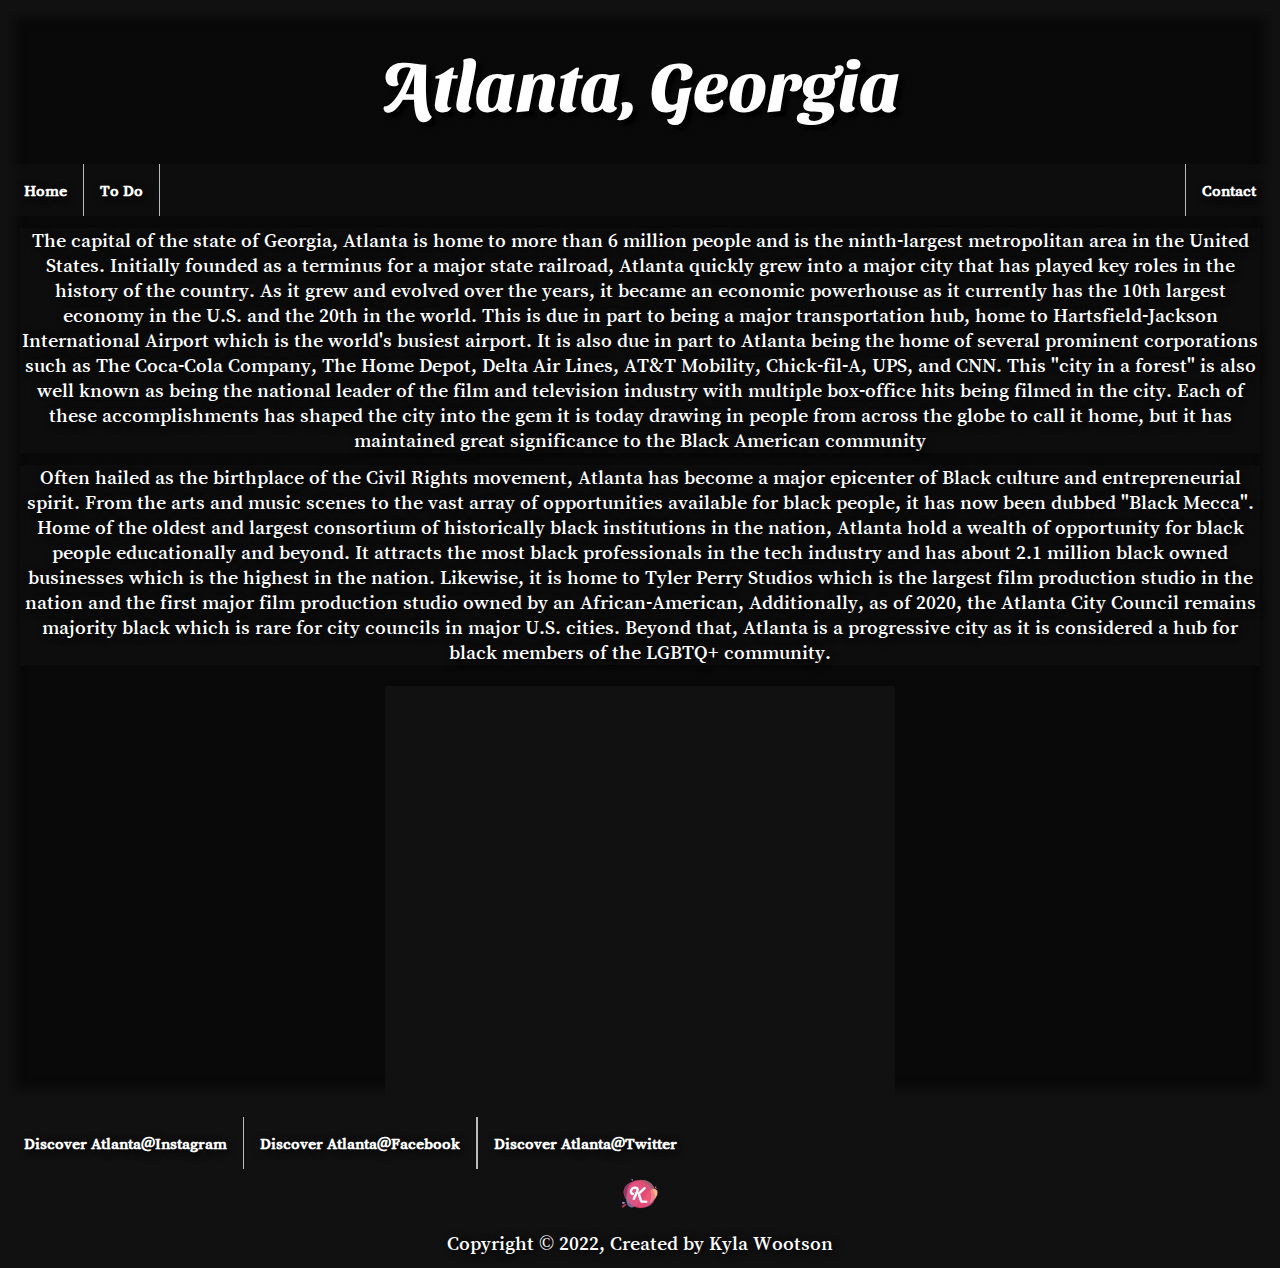
<file: index.html>
<!DOCTYPE html>
<html lang="en">
  <head>
    <title>Atlanta,Georgia</title>
    <link href="style.css"  rel="stylesheet" type="text/css"/>
    <link href="https://fonts.googleapis.com/css?family=Sansita Swashed|Song Myung" rel="stylesheet"/>
  </head>
  <body>
    <div class="hero-image">
      <div class="image-blurred-edge">
        <div class="hero-text">
    <h1>Atlanta, Georgia</h1>
    <nav>
      <ul>
        <li><a href="index.html">Home</a></li>
        <li><a href="toDo.html">To Do</a></li>
        <li style="float:right"><a href="contact.html">Contact</a></li>
      </ul>
    </nav>
   <section>       
    <p>The capital of the state of Georgia, Atlanta is home to more than 6 million people and is the ninth-largest metropolitan area in the United States. Initially founded as a terminus for a major state railroad, Atlanta quickly grew into a major city that has played key roles in the history of the country. As it grew and evolved over the years, it became an economic powerhouse as it currently has the 10th largest economy in the U.S. and the 20th in the world. This is due in part to being a major transportation hub, home to Hartsfield-Jackson International Airport which is the world's busiest airport. It is also due in part to Atlanta being the home of several prominent corporations such as The Coca-Cola Company, The Home Depot, Delta Air Lines, AT&T Mobility, Chick-fil-A, UPS, and CNN. This "city in a forest" is also well known as being the national leader of the film and television industry with multiple box-office hits being filmed in the city. Each of these accomplishments has shaped the city into the gem it is today drawing in people from across the globe to call it home, but it has maintained great significance to the Black American community </p>
    <p>Often hailed as the birthplace of the Civil Rights movement, Atlanta has become a major epicenter of Black culture and entrepreneurial spirit. From the arts and music scenes to the vast array of opportunities available for black people, it has now been dubbed "Black Mecca". Home of the oldest and largest consortium of historically black institutions in the nation, Atlanta hold a wealth of opportunity for black people educationally and beyond. It attracts the most black professionals in the tech industry and has about 2.1 million black owned businesses which is the highest in the nation. Likewise, it is home to Tyler Perry Studios which is the largest film production studio in the nation and the first major film production studio owned by an African-American, Additionally, as of 2020, the Atlanta City Council remains majority black which is rare for city councils in major U.S. cities. Beyond that, Atlanta is a progressive city as it is considered a hub for black members of the LGBTQ+ community.  </p>
   </section>
    <section>    
          <h2 id="slide" class="slide1"></h2>
    </section>  
        </div>
      </div>
    </div>
    <footer>
      <div id="footer-menu">
        <ul>
          <li><a href="https://www.instagram.com/discoveratlanta/?hl=en" target="_blank">Discover Atlanta@Instagram</a></li>
          <li><a href="https://www.facebook.com/discoveratlanta/" target="_blank">Discover Atlanta@Facebook</a></li>
          <li><a href="https://twitter.com/DiscoverAtlanta?ref_src=twsrc%5Egoogle%7Ctwcamp%5Eserp%7Ctwgr%5Eauthor" target="_blank">Discover Atlanta@Twitter</a></li>
        </ul>
      </footer>
      <div><img src="logo4.png" alt="Webpage logo" class="center"></div>
      <p>
        Copyright &copy; 2022, Created by Kyla Wootson
      </p>
    </div>
  </body>

</html>
</file>
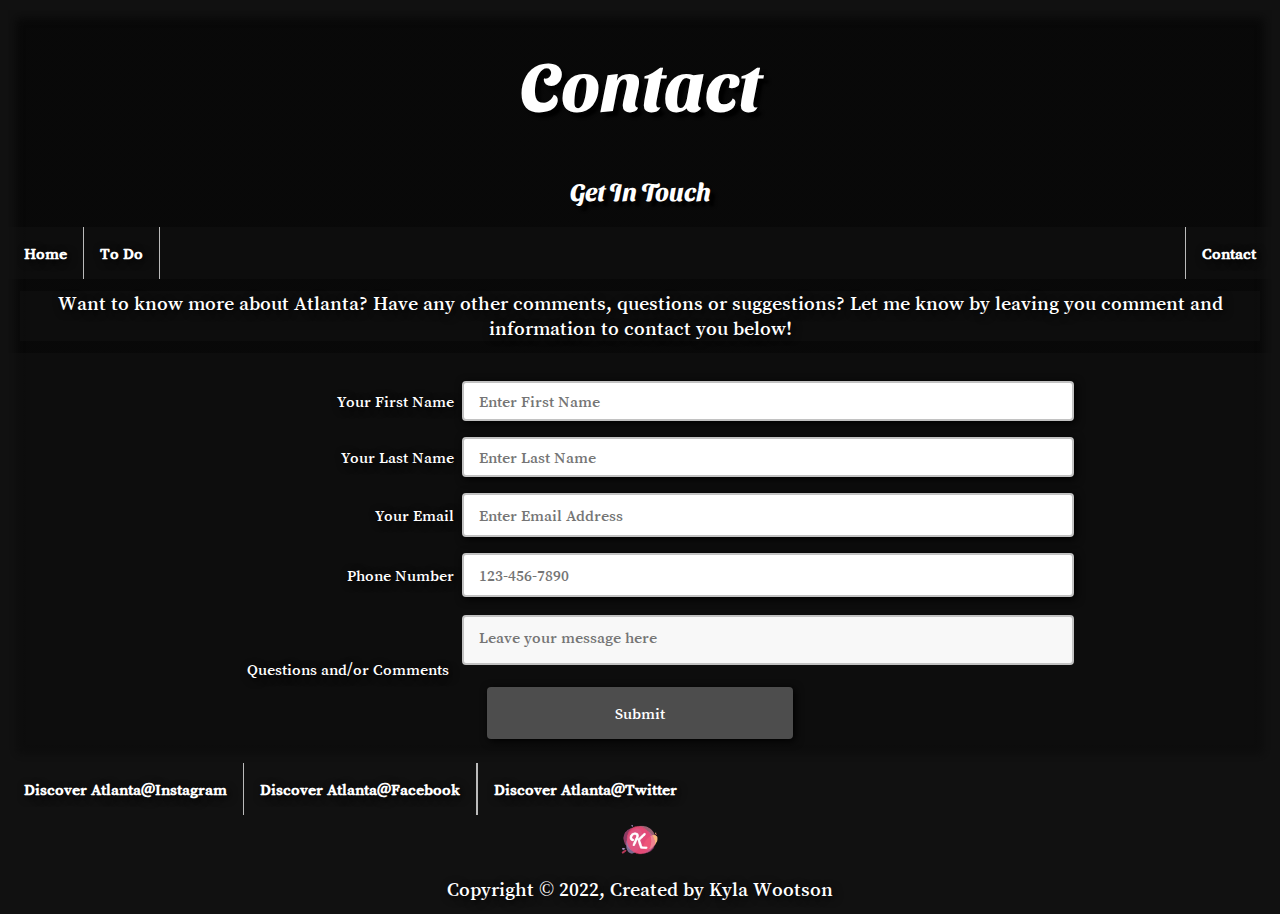
<file: contact.html>
<!DOCTYPE html>
<html lang="en">
  <head>
    <title>Contact</title>
    <link href="style.css" rel="stylesheet" type="text/css" />
    <link href="https://fonts.googleapis.com/css?family=Sansita Swashed|Song Myung" rel="stylesheet" />
  </head>
  <body>
    <div class="hero-image">
      <div class="image-blurred-edge">
        <div class="hero-text">
    <h1>Contact</h1>
    <h2>Get In Touch</h2>
    <nav>
      <ul>
        <li><a href="index.html">Home</a></li>
        <li><a href="toDo.html">To Do</a></li>
        <li style="float:right"><a href="contact.html">Contact</a></li>
      </ul>
    </nav>

    <p>
      Want to know more about Atlanta? Have any other comments, questions or suggestions? Let me know by leaving you comment and information to contact you below!
</p>

    <form action="process.php" method="POST">
            <div>
              <label>Your First Name</label>
              <input type="text" name="firstName" placeholder="Enter First Name">                  </input>
            </div>
            <div>
              <label>Your Last Name</label>
              <input type="text" name="lastName" placeholder="Enter Last Name">      
               </input>
            </div>
            <div>
              <label>Your Email</label>
              <input type="email" name="email" placeholder="Enter Email Address">                  </input>
            </div>
            <div>
              <label>Phone Number</label>
              <input type="tel" id="phone" name="phone" placeholder="123-456-7890" pattern="[0-9]{3}-[0-9]{2}-[0-9]{3}" required></input>
            </div>
            <div>
              <label>Questions and/or Comments</label>
              <textarea name="message" placeholder="Leave your message here" ></textarea>
            </div>
            <div>
              
            </div>
              <input type="submit" name="Submit"   
               value="Submit">
        </form>
        </div>
      </div>
    </div>
     </div>
    <footer>
      <div id="footer-menu">
        <ul>
          <li><a href="https://www.instagram.com/discoveratlanta/?hl=en" target="_blank">Discover Atlanta@Instagram</a></li>
          <li><a href="https://www.facebook.com/discoveratlanta/" target="_blank">Discover Atlanta@Facebook</a></li>
          <li><a href="https://twitter.com/DiscoverAtlanta?ref_src=twsrc%5Egoogle%7Ctwcamp%5Eserp%7Ctwgr%5Eauthor" target="_blank">Discover Atlanta@Twitter</a></li>
        </ul>
      </footer>
      <div><img src="logo4.png" alt="Webpage logo" class="center"></div>
      <p>
        Copyright &copy; 2022, Created by Kyla Wootson
      </p>
    </div>
  </body>
</html>
</file>
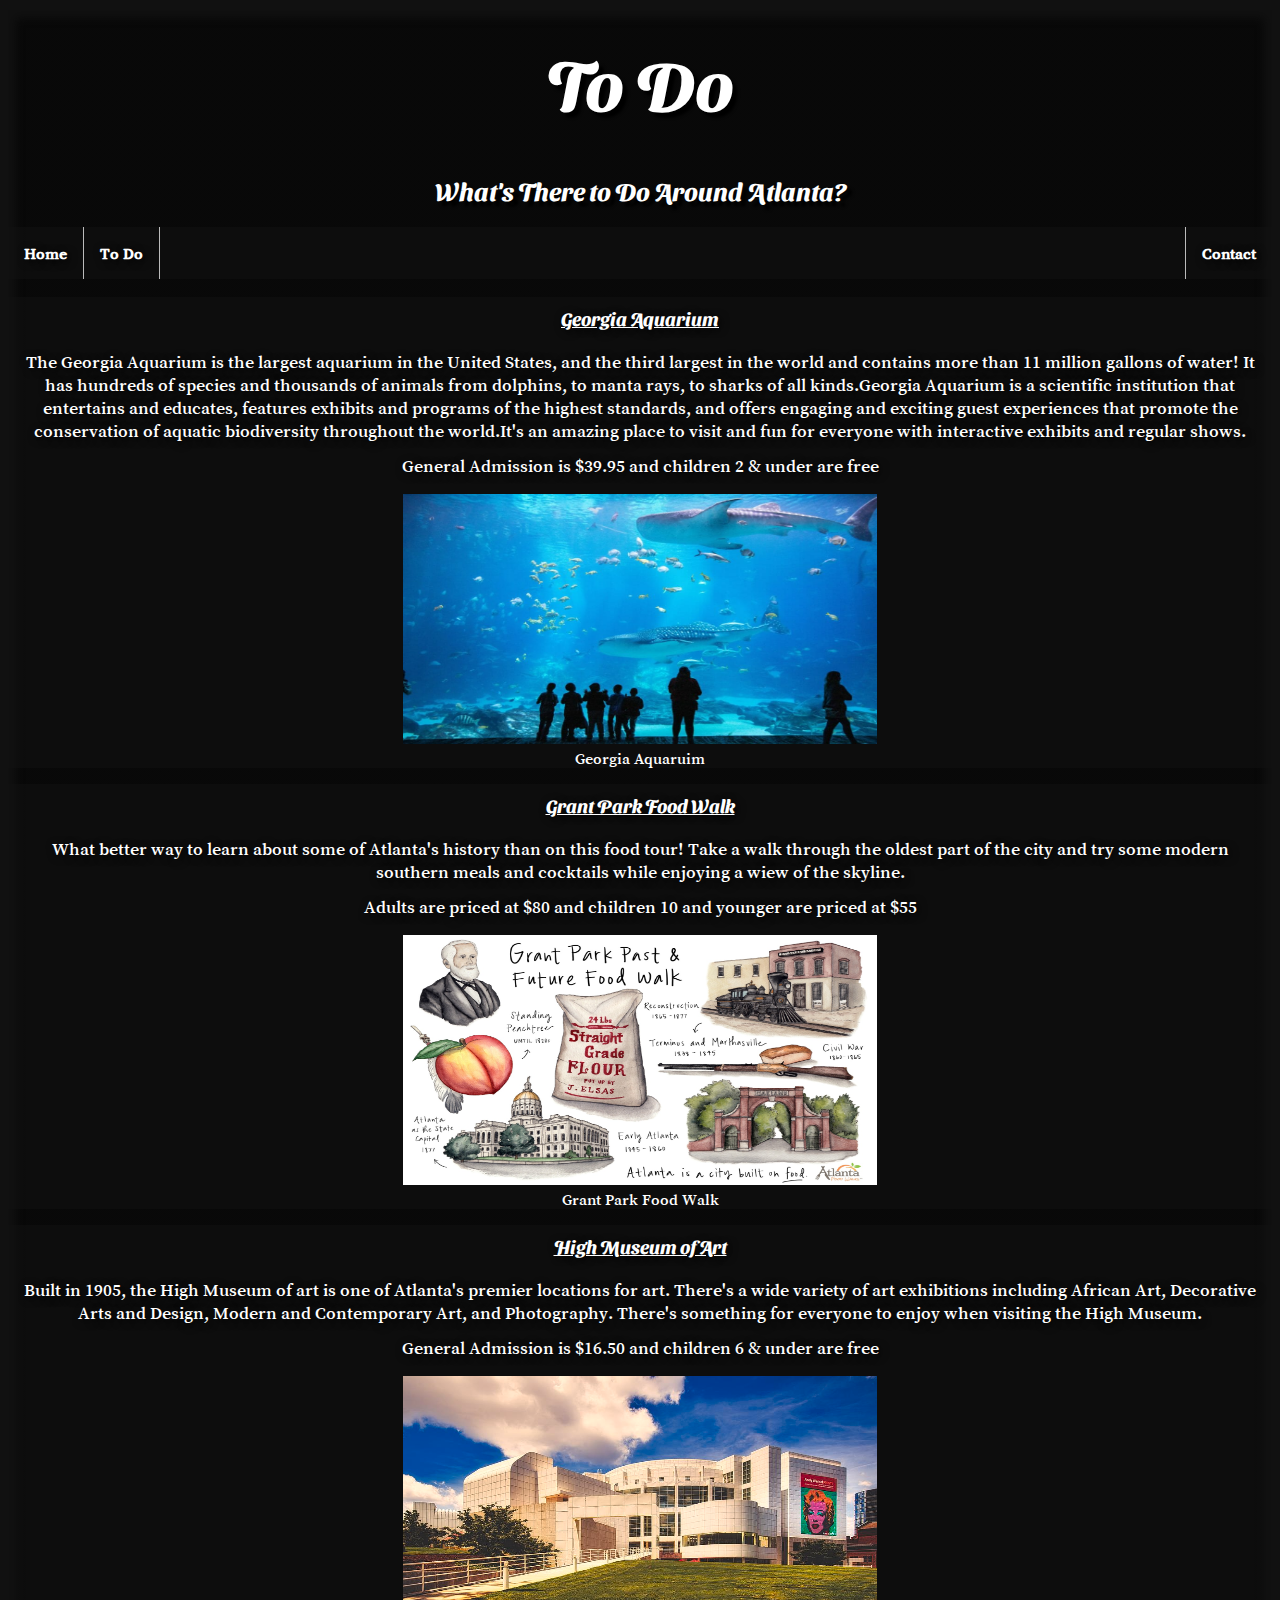
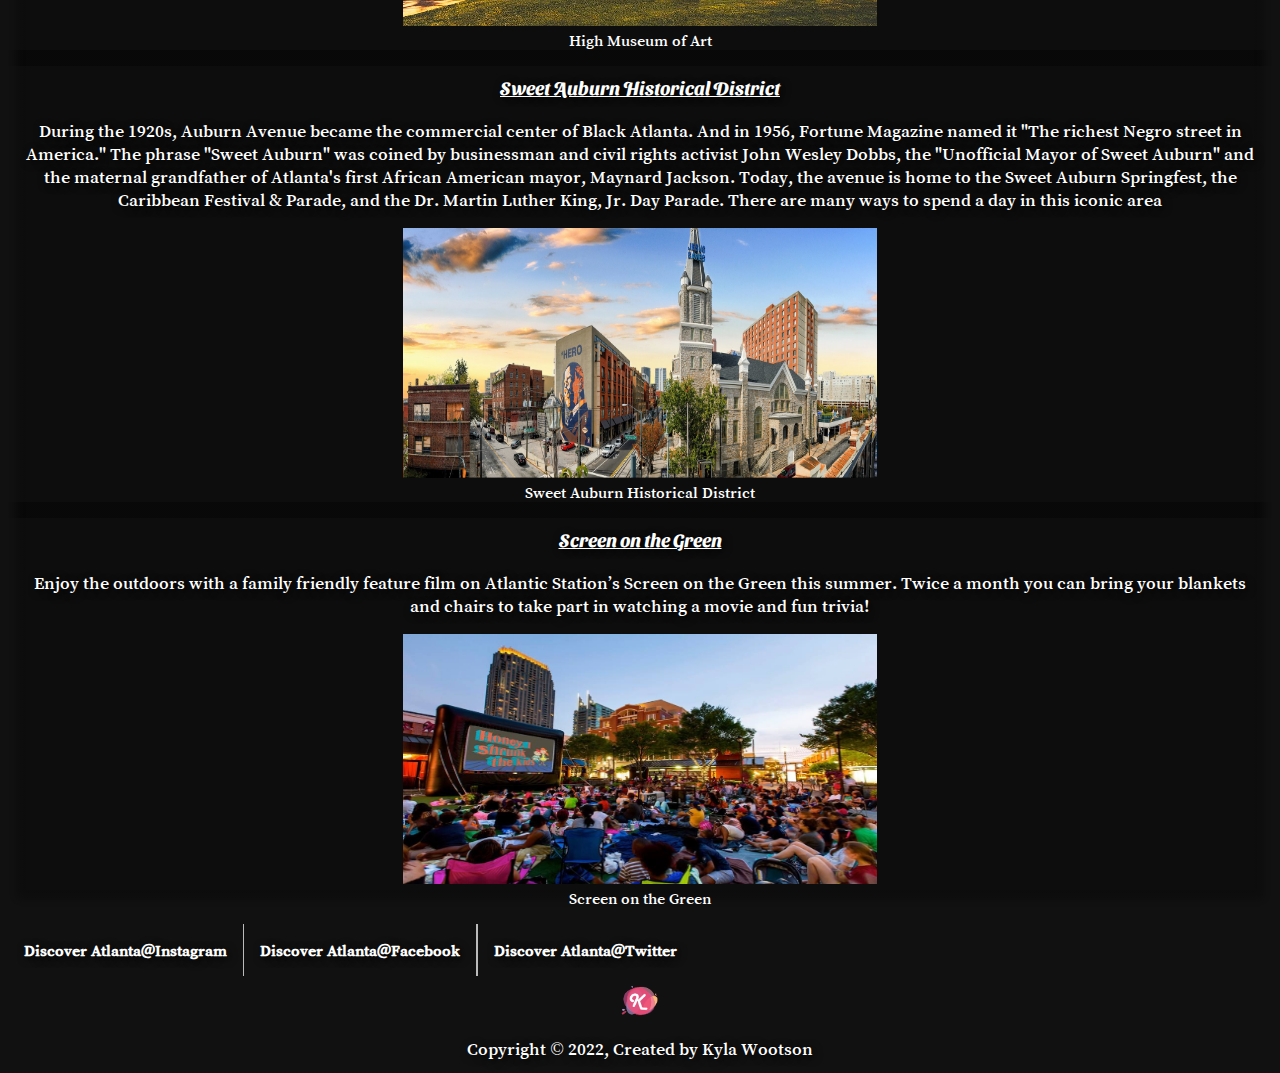
<file: toDo.html>
<!DOCTYPE html>
<html lang="en">
  <head>
    <title>To Do</title>
    <link href="toDostyle.css" rel="stylesheet" type="text/css" />
    <link href="https://fonts.googleapis.com/css?family=Sansita Swashed|Song Myung" rel="stylesheet" />
  </head>
  <body>
    <div class="hero-image">
      <div class="image-blurred-edge">
        <div class="hero-text">
    <h1>To Do</h1>
    <h2>What's There to Do Around Atlanta?</h2>
    <nav>
      <ul>
        <li><a href="index.html">Home</a></li>
        <li><a href="toDo.html">To Do</a></li>
        <li style="float:right"><a href="contact.html">Contact</a></li>
      </ul>
    </nav>
    <br>    
    <section>
      <article class="post">
        <h3><a href="https://www.georgiaaquarium.org/" target="_blank">Georgia Aquarium</a></h3>
          <p>The Georgia Aquarium is the largest aquarium in the United States, and the third largest in the world and contains more than 11 million gallons of water! It has hundreds of species and thousands of animals from dolphins, to manta rays, to sharks of all kinds.Georgia Aquarium is a scientific institution that entertains and educates, features exhibits and programs of the highest standards, and offers engaging and exciting guest experiences that promote the conservation of aquatic biodiversity throughout the world.It's an amazing place to visit and fun for everyone with interactive exhibits and regular shows.
</p> 
        <p>General Admission is $39.95 and children 2 & under are free</p>
        <figure>
          <img src="GAAquarium.jpg" alt="Inside the Georgia Aquarium" style="width:40%">
          <figcaption>Georgia Aquaruim</figcaption>
        </figure>
        </article>
      <article class="post">
        <h3><a href="https://unexpectedatlanta.com/tours/grant-park-atlanta-food-tour/" target="_blank">Grant Park Food Walk</a></h3>
          <p>What better way to learn about some of Atlanta's history than on this food tour! Take a walk through the oldest part of the city and try some modern southern meals and cocktails while enjoying a wiew of the skyline. </p>
        <p>Adults are priced at $80 and children 10 and younger are priced at $55</p>
        <figure>
          <img src="GPFW_illustration.jpg" alt="The Grant Park Food Walk Infographic" style="width:40%">
          <figcaption>Grant Park Food Walk</figcaption>
        </figure>
      </article>
      <article class="post">
        <h3><a href="https://high.org/" target="_blank">High Museum of Art</a></h3>
          <p>Built in 1905, the High Museum of art is one of Atlanta's premier locations for art. There's a wide variety of art exhibitions including African Art, Decorative Arts and Design, Modern and Contemporary Art, and Photography. There's something for everyone to enjoy when visiting the High Museum.</p>
          <p>General Admission is $16.50 and children 6 & under are free</p>
        <figure>
          <img src="highMuseum.jpg" alt="High Museum Exterior" style="width:40%">
          <figcaption>High Museum of Art</figcaption>
        </figure>
      </article>
      <article class="post">
        <h3><a href="https://www.exploregeorgia.org/things-to-do/article/how-to-spend-a-day-in-atlantas-sweet-auburn-historic-district" target="_blank">Sweet Auburn Historical District</a></h3>
          <p>During the 1920s, Auburn Avenue became the commercial center of Black Atlanta. And in 1956, Fortune Magazine named it "The richest Negro street in America." The phrase "Sweet Auburn" was coined by businessman and civil rights activist John Wesley Dobbs, the "Unofficial Mayor of Sweet Auburn" and the maternal grandfather of Atlanta's first African American mayor, Maynard Jackson. Today, the avenue is home to the Sweet Auburn Springfest, the Caribbean Festival & Parade, and the Dr. Martin Luther King, Jr. Day Parade. There are many ways to spend a day in this iconic area</p>
        <figure>
          <img src="sweetAuburn2.jpg" alt="Sweet Auburn Panoramic" style="width:40%">
          <figcaption>Sweet Auburn Historical District</figcaption>
        </figure>
      </article>
      <article class="post">
        <h3><a href="https://atlanticstation.com/event/screen-on-the-green/2021-05-06/" target="_blank">Screen on the Green</a></h3>
          <p>Enjoy the outdoors with a family friendly feature film on Atlantic Station’s Screen on the Green this summer. Twice a month you can bring your blankets and chairs to take part in watching a movie and fun trivia! </p>
        <figure>
          <img src="screenOntheGreen.jpg" alt="Screening on the Green" style="width:40%">
          <figcaption>Screen on the Green</figcaption>
        </figure>
      </article>
    </section>

        </div>
      </div>
    </div>
    <footer>
      <div id="footer-menu">
        <ul>
          <li><a href="https://www.instagram.com/discoveratlanta/?hl=en" target="_blank">Discover Atlanta@Instagram</a></li>
          <li><a href="https://www.facebook.com/discoveratlanta/" target="_blank">Discover Atlanta@Facebook</a></li>
          <li><a href="https://twitter.com/DiscoverAtlanta?ref_src=twsrc%5Egoogle%7Ctwcamp%5Eserp%7Ctwgr%5Eauthor" target="_blank">Discover Atlanta@Twitter</a></li>
        </ul>
      </div>
      <div><img src="logo4.png" alt="Webpage logo" class="center"></div>
      <p>
        Copyright &copy; 2022, Created by Kyla Wootson
      </p>
    </footer>
  </body>

</html>
</file>
<file: style.css>
h1 {
  color:white;
  text-align:center;
  text-shadow: 5px 5px 3px #000000;
  font-size:50px;
  padding:30px;
  border:2px;
  margin:10px;
  font-family: Sansita Swashed;
  font-size: 70px;
}
h2 {
  color:white;
  text-align:center;
  text-shadow: 5px 5px 3px #000000;
  font-size:25px;
  padding:0px;
  font-family: "Sansita Swashed";
}

h3 {
  color:white;
  background-color:rgba(17, 17, 17, 0.5);
  text-shadow: 2px 2px 8px #000000;
  padding:0px;
  margin:0px;
  border:0px;
  font-family: "Sansita Swashed";
  
}

#slide {
  width:500px;
  height:400px;
  border: 5px solid rgba(17, 17, 17, 0.5);
  margin-left:auto;
  margin-right:auto;
  animation-name:move;
  animation-duration:18s;
  animation-iteration-count:infinite;
  font-family: "Sansita Swashed";
  position:relative;
}

ul {
  list-style-type: none;
  margin: 0;
  padding: 0;
  overflow: hidden;
  background-color: rgba(17, 17, 17, 0.5);
  font-family: "Song Myung";
  font-weight: bold;
}

li {
  float: left;
  border-right: 1px solid #bbb;
}

li:last-child {
  border-right: none;
  border-left:1px solid #bbb;
}

li a {
  display: block;
  color: white;
  text-align: center;
  text-shadow: 2px 2px 8px #000000;
  padding: 16px;
  text-decoration: none;
  font-family: "Song Myung", sans-serif;
}

li a:hover {
  background-color: #111111;
}

.active {
  background-color: #000000;
}

body, html {
  min-height: 100%;
  background-color:#111111;
  position:relative;
}

.hero-image {
  background-image:linear-gradient(rgba(0, 0, 0, 0.5), rgba(0, 0, 0, 0.5)), url(https://www.dennisgroup.com/wp-content/uploads/2018/10/Atlanta-Georgia.jpg);
   background-position: center;
  height:100%;
  background-repeat: no-repeat;
  background-size: cover;
  position: relative;
  
}

.image-blurred-edge {
  background-image:linear-gradient(rgba(0, 0, 0, 0.5), rgba(0, 0, 0, 0.5)) url(https://www.dennisgroup.com/wp-content/uploads/2018/10/Atlanta-Georgia.jpg);
  height:100%;
  background-repeat: no-repeat;
  background-size:cover;
  position: relative;
  box-shadow: 0 0 8px 8px #111111 inset;
}

.slide1 {
  background-color:#111111;
}

@keyframes move {
  0%
{
  background-image: url(https://i.ytimg.com/vi/Braqy42qTlU/maxresdefault.jpg);
  background-size:cover;
  background-postion:center;
  position:relative;
}
  35% {
    background-image: url(https://res.cloudinary.com/atlanta/images/w_1024,h_711,c_scale/f_auto,q_auto/v1597092310/newAtlanta.com/AtlantaFoxTheatre-scaled/AtlantaFoxTheatre-1024x711.jpg?_i=AA);
    background-size:cover;
    background-postion:center;
    position:relative;
  }
  55% {
    background-image: url(https://res.cloudinary.com/stephens-media/image/upload/f_auto,q_auto/c_scale,w_1200/v1549044685/RJ/Patriots-Rams-Super-Bowl-Football_ne2019211012475.jpg);
    background-size:cover;
    background-postion:center;
    position:relative;
  }
  75% {
    background-image: url(https://www.omnihotels.com/-/media/images/hotels/atlcnn/activities/atlcnn-centennial-park.jpg?h=660&la=en&w=1170);
    background-size:cover;
    background-postion:center;
    position:relative;
  }
  100% {
    background-image: url(https://photos.scavengerhunt.com/scavenger_hunt_locations/Atlanta_Piedmont_Park_Scavenger_Hunt_Atlanta_Georgia_team_building_1554336778_large.jpg);
    background-size:cover;
    background-postion:center;
    position:relative;
  }
}


p {
  background-color:rgba(17, 17, 17, 0.5);
  color:white;
  text-align:center;
  text-shadow: 2px 2px 8px #000000;
  margin:12px;
  font-family: "Song Myung";
  font-size: 20px;
  position:relative;
}

form {
  color:white;
  background-color: rgba(17, 17, 17, 0.5);
  text-shadow:2px 2px 8px #000000;
  padding: 20px;
  text-align:center;
  text-size: 14px;
  font-family: "Song Myung";
}

label {
  width:20%;
  text-align:right;
  padding:2px;
  margin:2px;
}

label, input {
  display:inline-block;
}

input {
  width:25%;
  padding: 10px 15px;
  margin: 10px 5px;
  box-sizing: border-box;
  border: 2px solid black;
  border-radius: 4px;
  font-family: "Song Myung";
}

input, textarea {
  font-family:"Song Myung";
  font-size: inherit;
}

textarea {
  width: 50%;
  height: 50px;
  padding: 10px 15px;
  margin: 10px 5px;
  box-sizing: border-box;
  border: 2px solid #c2c2c2;
  border-radius: 4px;
  background-color: #f8f8f8;
  resize: none;
  font-family: "Song Myung";
}

input[type=submit] {
  background-color: #4d4d4d;
  border: none;
  color: white;
  padding: 16px 32px;
  box-shadow:2px 2px 8px #000000;
  text-decoration: none;
  margin: 4px 2px;
  cursor: pointer;
  font-family: "Song Myung";
}

input[type=submit]:hover {
  background-color: #575757;
  font-family: "Song Myung";
  box-shadow:2px 2px 8px #000000;
}

input[type=text] {
  width: 50%;
  padding: 8px 15px;
  margin: 8px 0;
  display: inline-block;
  border: 2px solid #c2c2c2;
  border-radius: 4px;
  box-sizing: border-box;
  box-shadow:2px 2px 8px #000000;
  font-family: "Song Myung";
}

input[type=email] {
  width: 50%;
  padding: 10px 15px;
  margin: 8px 0;
  display: inline-block;
  border: 2px solid #c2c2c2;
  border-radius: 4px;
  box-sizing: border-box;
  box-shadow:2px 2px 8px #000000;
}

input[type=tel] {
  width: 50%;
  padding: 10px 15px;
  margin: 8px 0;
  display: inline-block;
  border: 2px solid #c2c2c2;
  border-radius: 4px;
  box-sizing: border-box;
  box-shadow:2px 2px 8px #000000;
}

img {
  width:100px;
  height:200px;
}

.center {
  display: block;
  margin-left: auto;
  margin-right: auto;
  width: 50px;
  height:50px;
}

footer {
  bottom:0;
  left:0;
  position:relative;
  font-family:"Song Myung";
  width:100%;
  text-align:center;
}
</file>
<file: toDostyle.css>
h1 {
  color:white;
  text-align:center;
  text-shadow: 5px 5px 3px #000000;
  font-size:50px;
  padding:30px;
  border:2px;
  margin:10px;
  font-family: Sansita Swashed;
  font-size: 70px;
}
h2 {
  color:white;
  text-align:center;
  text-shadow: 5px 5px 3px #000000;
  font-size:25px;
  padding:0px;
  font-family: "Sansita Swashed";
}

h3 {
  color:white;
  text-shadow: 2px 2px 8px #000000;
  padding:0px;
  margin:0px;
  border:0px;
  font-family: "Sansita Swashed";
  padding:10px;
}

ul {
  list-style-type: none;
  margin: 0;
  padding: 0;
  overflow: hidden;
  background-color: rgba(17, 17, 17, 0.5);
  font-family: "Song Myung";
  font-weight: bold;
}

li {
  float: left;
  border-right: 1px solid #bbb;
}

li:last-child {
  border-right: none;
  border-left:1px solid #bbb;
}

li a {
  display: block;
  color: white;
  text-align: center;
  text-shadow: 2px 2px 8px #000000;
  padding: 16px;
  text-decoration: none;
}

li a:hover {
  background-color: #111111;
}

.active {
  background-color: #000000;
}

body, html {
  min-height: 100%;
  background-color:#111111; 
}

.hero-image {
  background-image:linear-gradient(rgba(0, 0, 0, 0.5), rgba(0, 0, 0, 0.5)), url(https://www.dennisgroup.com/wp-content/uploads/2018/10/Atlanta-Georgia.jpg);
   background-position: center;
  height:100%;
  background-repeat: no-repeat;
  background-size: cover;
  position: relative;
  
}

.image-blurred-edge {
  background-image:linear-gradient(rgba(0, 0, 0, 0.5), rgba(0, 0, 0, 0.5)) url(https://www.dennisgroup.com/wp-content/uploads/2018/10/Atlanta-Georgia.jpg);
  height:100%;
  background-repeat: no-repeat;
  background-size:cover;
  position: relative;
  box-shadow: 0 0 8px 8px #111111 inset;
}

p {
  color:white;
  text-align:center;
  text-shadow: 2px 2px 8px #000000;
  margin:12px;
  font-family: "Song Myung";
  font-size:18px;
}

img {
  width:100px;
  height:250px;
}

.center {
  display: block;
  margin-left: auto;
  margin-right: auto;
  width: 50px;
  height:50px;
}

article{
  background-color:rgba(17, 17, 17, 0.5);
  color:white;
  text-align:center;
  font-family: "Song Myung";
}

a:link {
  color:white;
}

a:visited {
  color:white;
}

a:hover {
  color:#808080;
}

footer {
  position:relative;
  bottom:0;
  left:0;
}
</file>
